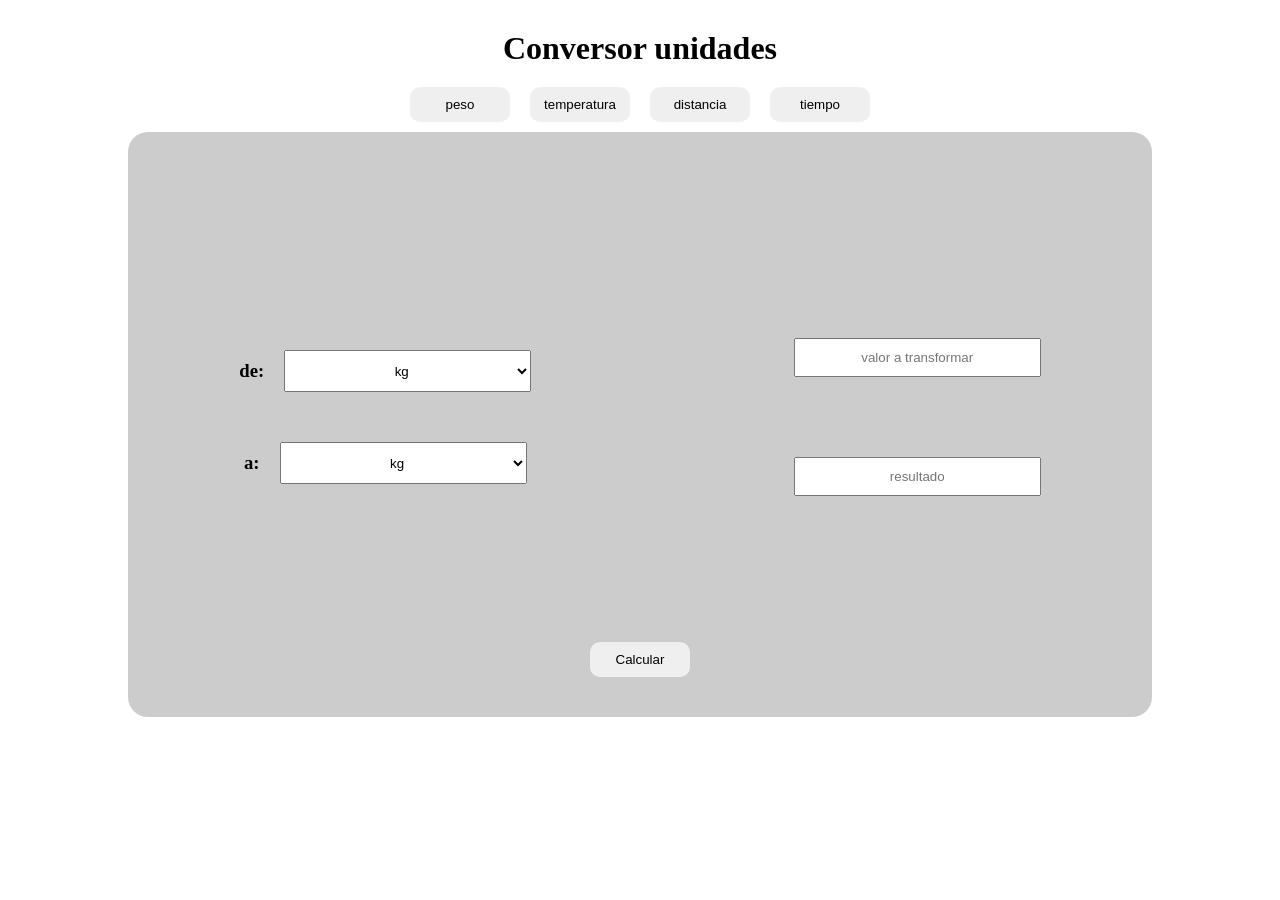
<file: index.html>
<!DOCTYPE html>
<html lang="en">
<head>
    <meta charset="UTF-8">
    <meta name="viewport" content="width=device-width, initial-scale=1.0">
    <title>Conversor de medidas</title>
    
    <link rel="stylesheet" href="style.css">
</head>
<body>
    <h1>Conversor unidades</h1>

    <div class="opciones_btn">
        <button id="peso" onclick="ponerSelect(this)">peso</button>
        <button id="temperatura" onclick="ponerSelect(this)">temperatura</button>
        <button id="distancia" onclick="ponerSelect(this)">distancia</button>
        <button id="tiempo" onclick="ponerSelect(this)">tiempo</button>
    </div>
    
    <div class="container">
    <h3 id="tit"></h3> <!-- el error esta aki-->
    <div class="contenedor">
        
        <div class="izquierda">
            <div class="de">
            <h3>de:</h3>
            <select  id="opciones_originales">
                    <option value="kg">kg</option>
                    <option value="lb">libra</option>
                    <option value="arroba">arroba</option>
                    <option value="onza">onzas</option>
            </select>
            
            </div>
            
            <div class="a">
                <h3>a:</h3>
                <select  id="opciones_finales">
                    <option value="kg">kg</option>
                    <option value="lb">libra</option>
                    <option value="arroba">arroba</option>
                    <option value="gramos">gramos</option>
                    <option value="onza">onzas</option>
                </select>
            </div>

        </div>
        <div class="derecha">
            
            <input type="text" placeholder="valor a transformar" id="valor">

            <div id="resultado" style="text-align: center;"></div>
            <input type="text" placeholder="resultado" id="result">

            
        </div>
    </div>
    <button id="botoncito">Calcular</button>        
</div>
    <script type="module" src="./js/app.js"></script>
    <script>
    
    const selecitionInicial_1 = document.getElementById("opciones_originales")
    const selecitionFinal_1 = document.getElementById("opciones_finales")
    
    const titulo = document.getElementById('tit')
    
    if (localStorage.getItem("variable_general")){ // si existe
        titulo.innerText=localStorage.getItem("variable_general")
    }
    else{
        console.log("pasa por aca")
        localStorage.setItem("variable_general","peso")
        //titulo.innerText=titulo.textContent
    }
    const myDic = {
        'peso':  ['kg','lb','arroba','gramos','onza'],
        'distancia':[ 'm','km','milla','yarda','codo'],
        'temperatura':['kelvin','fahrenheit','celsius'],
        'tiempo':['seg','minutos','horas']

    }
    function ponerSelect(e){
        titulo.textContent = e.id
        localStorage.setItem("variable_general",e.id)
        
        selecitionInicial_1.innerHTML=""
        selecitionFinal_1.innerHTML=""
        myDic[e.id].forEach((element) => {
            let opcion = document.createElement('option')
            opcion.value = element
            opcion.textContent = element

            selecitionInicial_1.appendChild(opcion)

        });
        myDic[e.id].forEach((element) => {
            let opcion = document.createElement('option')
            opcion.value = element
            opcion.textContent = element

            selecitionFinal_1.appendChild(opcion)
    
        });
        
    }


    </script>

</body>
</html>
</file>
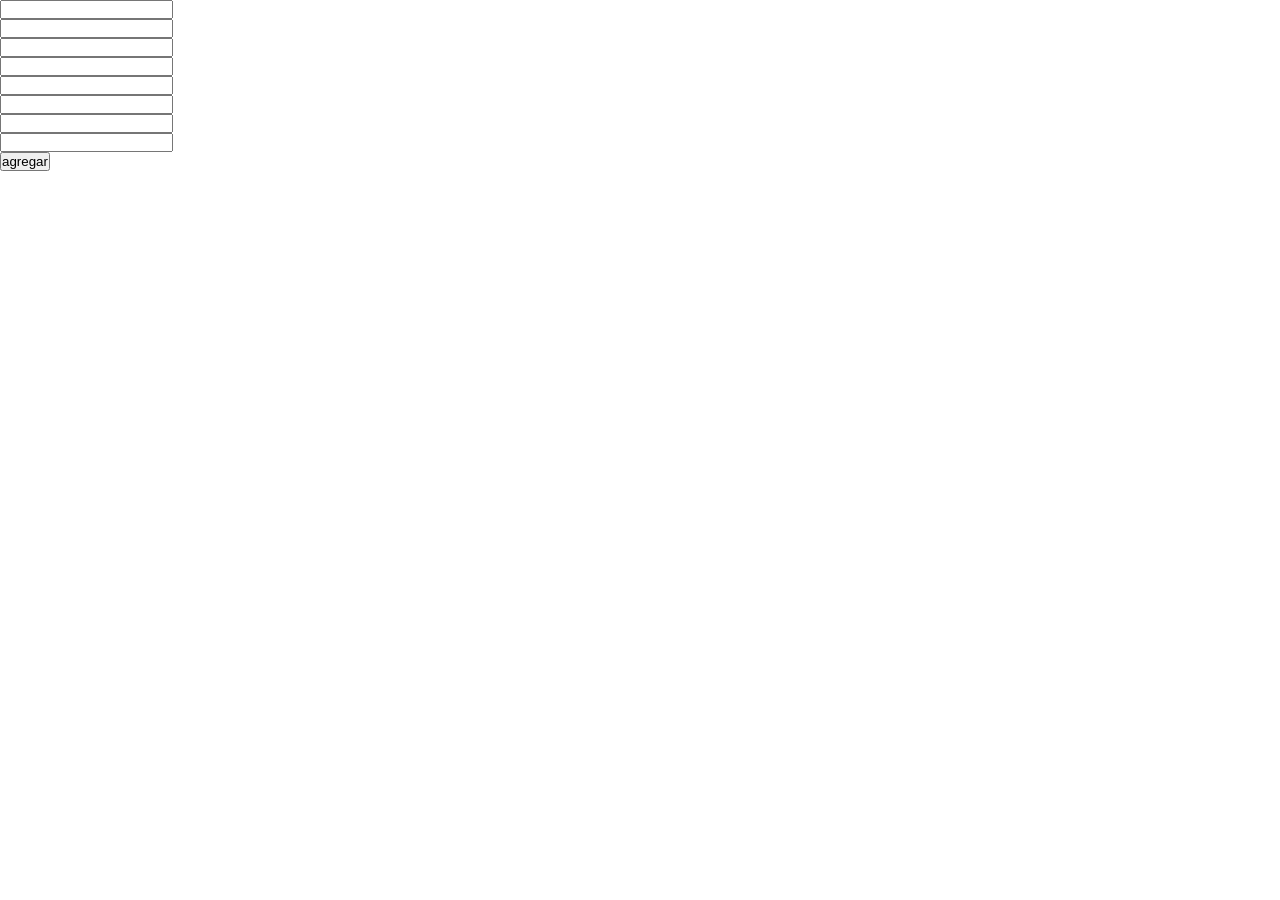
<file: index1.html>
<!DOCTYPE html>
<html lang="en">
<head>
    <meta charset="UTF-8">
    <meta name="viewport" content="width=device-width, initial-scale=1.0">
    <title>Document</title>
    <link rel="stylesheet" href="style1.css">
</head>
<body>
    <div class="contenedor-general"> 
        <div class="midad">
            <p></p>
            <input type="text">
            <p></p>
            <input type="text">
            <p></p>
            <input type="text">
            <p></p>
            <input type="text">
        </div>
        <div class="midad">
            <p></p>
            <input type="text">
            <p></p>
            <input type="text">
            <p></p>
            <input type="text">
            <p></p>
            <input type="text">
        </div>
    </div>
    <button>
        agregar
    </button>
</body>
</html>
</file>
<file: style.css>
*{
    margin: 0;
    padding: 10px 0;
    box-sizing: border-box;
}
h1{
    text-align: center;
}
.container{
    height: fit-content;
    width: 80vw;
    display: flex;
    flex-direction: column;
    align-items: center;
    background-color: rgba(0, 0, 0, 0.2);
    margin: auto;
    border-radius: 20px;
    padding: 40px 0;
    
    
}

.contenedor{
    
    display: flex;
    flex-wrap: wrap;
    
    height: 50vh;
    width: 80vw;
    
    border-radius: 20px;
  
}
/* .tit{
   
} */
.contenedor>*{
    flex-grow: 1;
    display: flex;
    flex-direction: column;
    padding: 20px;
    justify-content: center;
    gap: 30px;
    
    
}
.de, .a{
    display: flex;
    gap: 20px;
    justify-content: center;
}
select{
 width: 247px;
 text-align: center;
}
input{
    margin-left: 40px;
    width: 247px;
    align-self: center;
    text-align: center;
}
.opciones_btn{
    display: flex;
    justify-content: center;
    gap: 20px;
}
button{
    min-width: fit-content;
    width: 100px;
    border: none;
    outline: none;
    border-radius: 10px;
    cursor: pointer;
    transition: 1s;
    
}
button:hover{
   background-color: rgba(0, 0, 0, 0.5);
    
}
</file>
<file: style1.css>
*{
    padding: 0;
    margin: 0;
}
</file>
